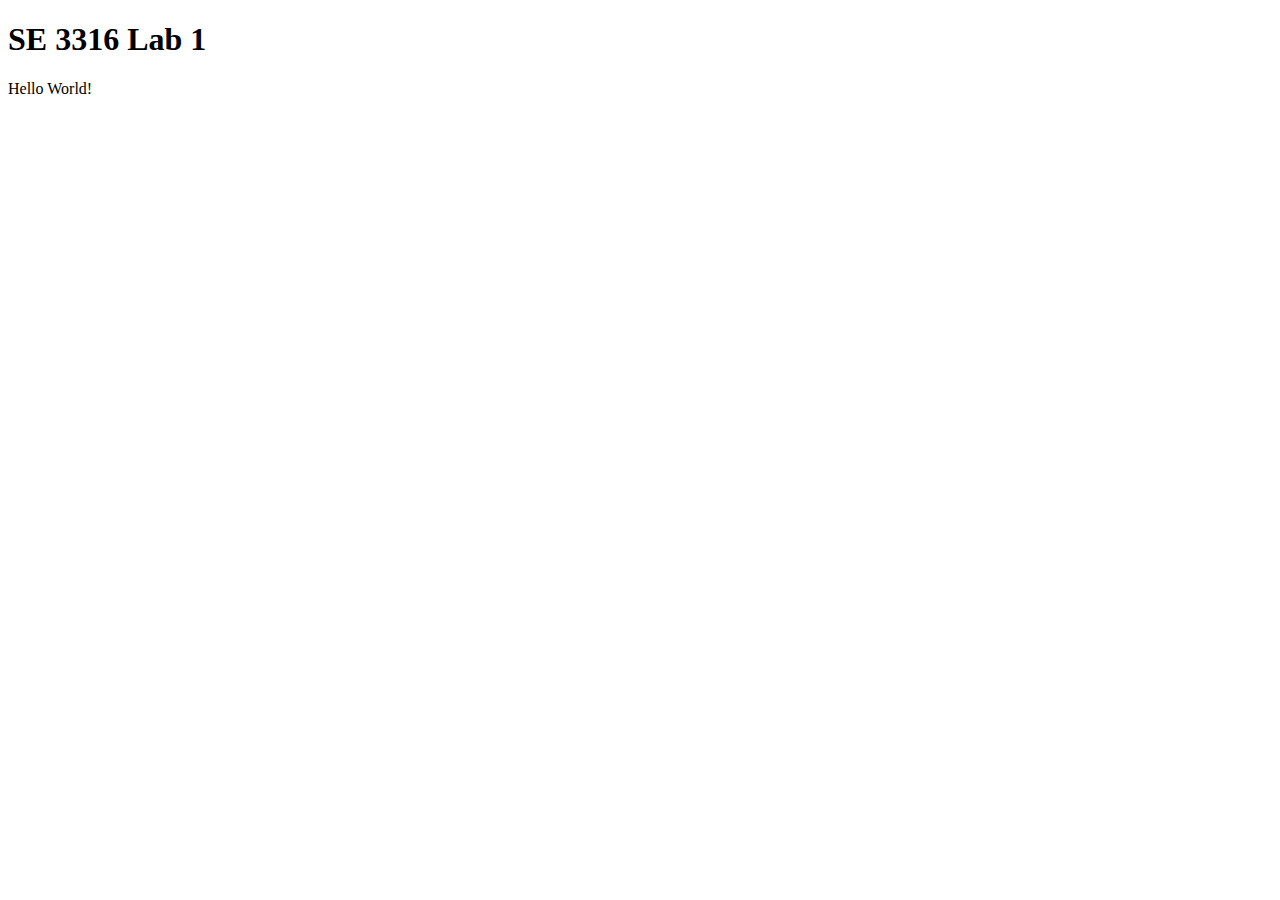
<file: skeleton.html>
<!DOCTYPE html>
<html lang="en">
<head>
<meta charset="utf-8">
<title>SE 3316 Lab 1</title>
<meta name="description" content="This html document will display the first 20 pokemon in the pokedex.">
<meta name="author" content="Kyu Young Han">
<link rel="stylesheet" href="">
</head>
<body>
<!-- Place your content here -->
<h1>SE 3316 Lab 1</h1>
<p>Hello World!</p>

<!-- Embedded JavaScript go here -->
</body>
</html>
</file>
